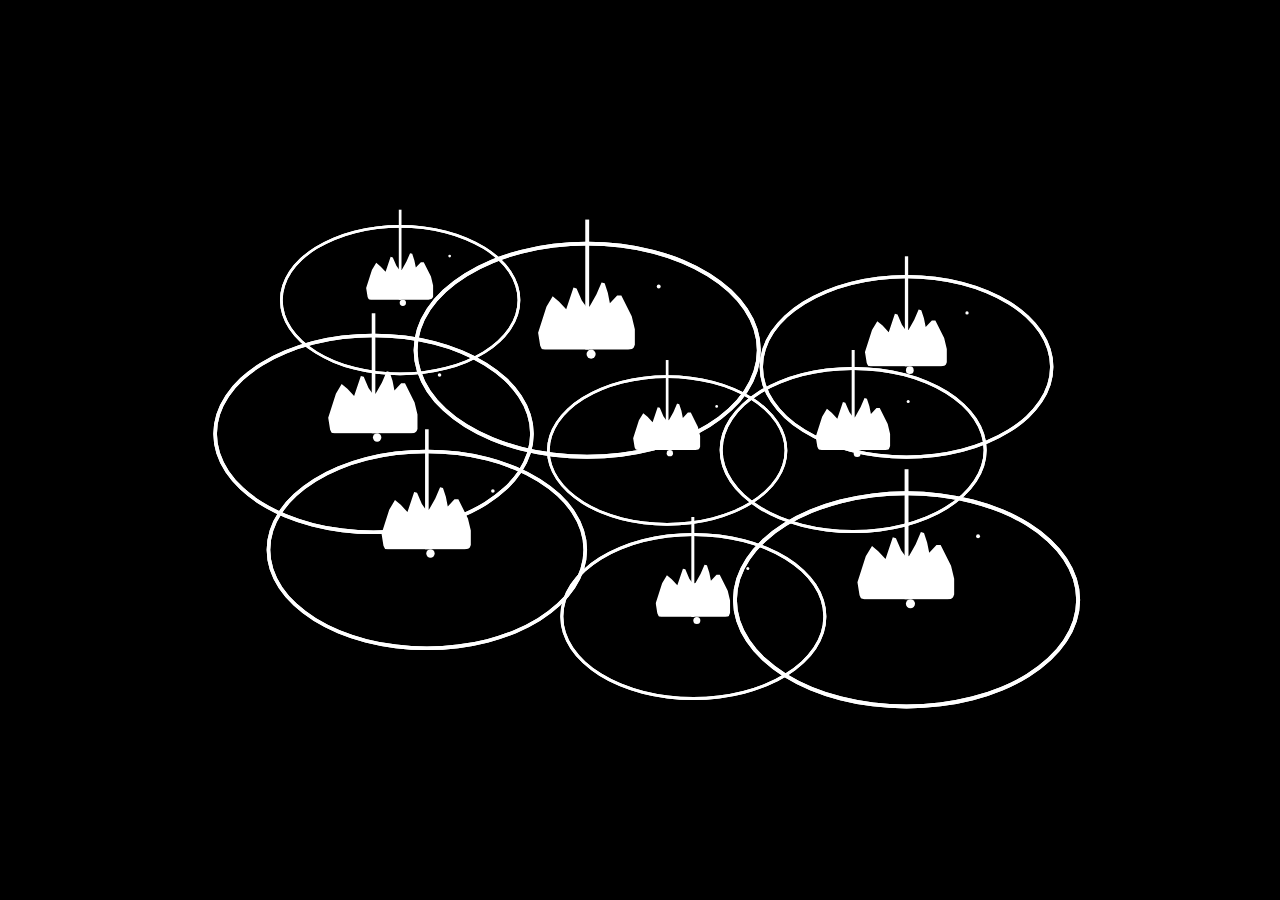
<file: waterfall/index.html>
<!DOCTYPE html>
<html lang="en">
<head>
  <meta charset="UTF-8">
  <meta http-equiv="X-UA-Compatible" content="IE=edge">
  <meta name="viewport" content="width=device-width, initial-scale=1.0">
  <title>Raindrop</title>
  <link rel="stylesheet" href="style.css">
</head>
<body>
  <div class="container">
  
    <div class="rain">
      <div class="drop"></div>
      <div class="waves">
        <div></div>
        <div></div>
      </div>
      <div class="splash"></div>
      <div class="particles">
        <div></div>
        <div></div>
        <div></div>
        <div></div>
      </div>
    </div>
  
    <div class="rain">
      <div class="drop"></div>
      <div class="waves">
        <div></div>
        <div></div>
      </div>
      <div class="splash"></div>
      <div class="particles">
        <div></div>
        <div></div>
        <div></div>
        <div></div>
      </div>
    </div>
  
    <div class="rain">
      <div class="drop"></div>
      <div class="waves">
        <div></div>
        <div></div>
      </div>
      <div class="splash"></div>
      <div class="particles">
        <div></div>
        <div></div>
        <div></div>
        <div></div>
      </div>
    </div>
  
    <div class="rain">
      <div class="drop"></div>
      <div class="waves">
        <div></div>
        <div></div>
      </div>
      <div class="splash"></div>
      <div class="particles">
        <div></div>
        <div></div>
        <div></div>
        <div></div>
      </div>
    </div>
  
    <div class="rain">
      <div class="drop"></div>
      <div class="waves">
        <div></div>
        <div></div>
      </div>
      <div class="splash"></div>
      <div class="particles">
        <div></div>
        <div></div>
        <div></div>
        <div></div>
      </div>
    </div>
  
    <div class="rain">
      <div class="drop"></div>
      <div class="waves">
        <div></div>
        <div></div>
      </div>
      <div class="splash"></div>
      <div class="particles">
        <div></div>
        <div></div>
        <div></div>
        <div></div>
      </div>
    </div>
  
    <div class="rain">
      <div class="drop"></div>
      <div class="waves">
        <div></div>
        <div></div>
      </div>
      <div class="splash"></div>
      <div class="particles">
        <div></div>
        <div></div>
        <div></div>
        <div></div>
      </div>
    </div>
  
    <div class="rain">
      <div class="drop"></div>
      <div class="waves">
        <div></div>
        <div></div>
      </div>
      <div class="splash"></div>
      <div class="particles">
        <div></div>
        <div></div>
        <div></div>
        <div></div>
      </div>
    </div>
  
    <div class="rain">
      <div class="drop"></div>
      <div class="waves">
        <div></div>
        <div></div>
      </div>
      <div class="splash"></div>
      <div class="particles">
        <div></div>
        <div></div>
        <div></div>
        <div></div>
      </div>
    </div>
  
  </div>
</body>
</html>
</file>
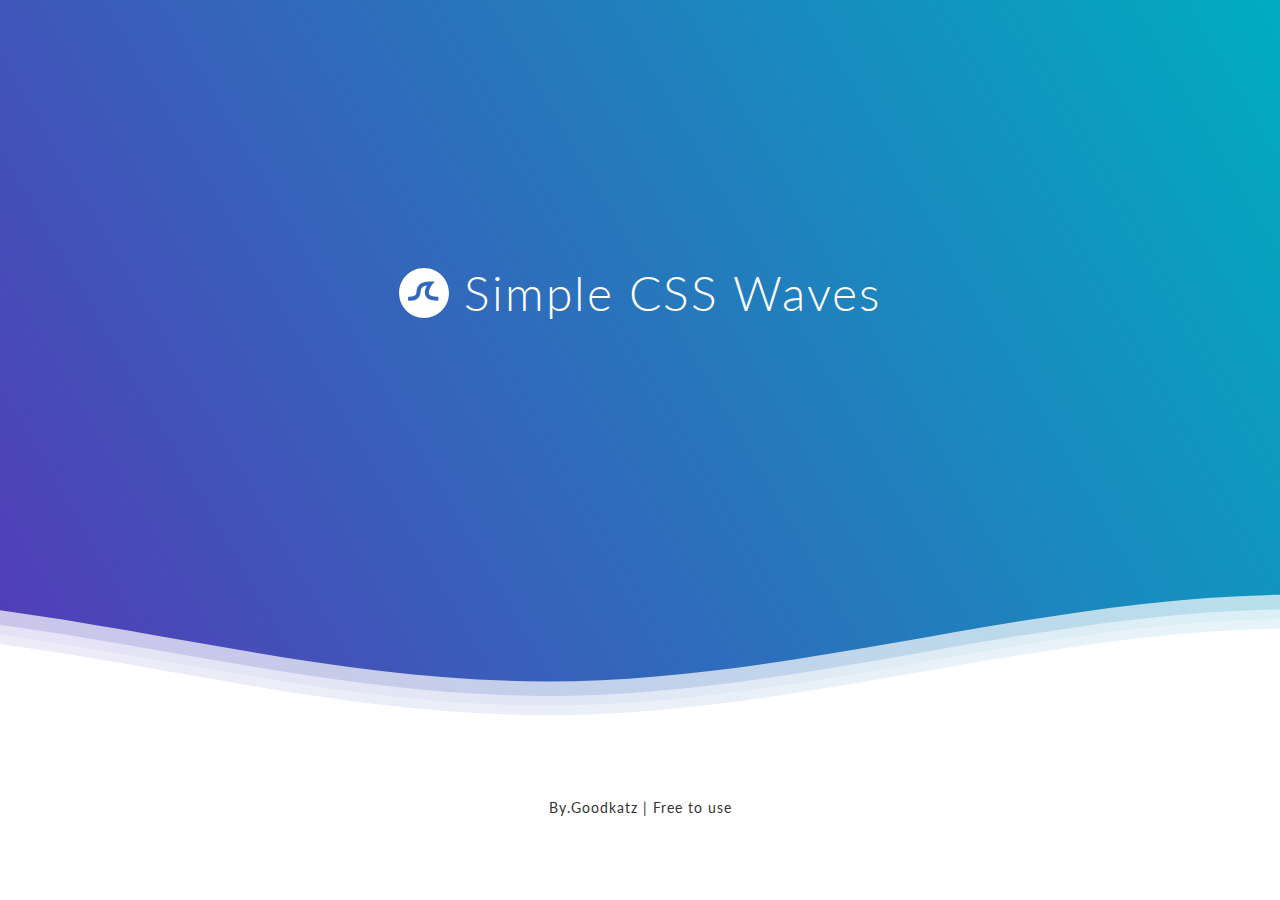
<file: waterwaves/index.html>
<!DOCTYPE html>
<html lang="en">
<head>
  <meta charset="UTF-8">
  <meta http-equiv="X-UA-Compatible" content="IE=edge">
  <meta name="viewport" content="width=device-width, initial-scale=1.0">
  <link rel="stylesheet" href="style.css">
  <title>Water waves</title>
</head>
<body>  
  <div class="header">
  
    <div class="inner-header flex">
      <svg version="1.1" class="logo" baseProfile="tiny" id="Layer_1" xmlns="http://www.w3.org/2000/svg"
        xmlns:xlink="http://www.w3.org/1999/xlink" x="0px" y="0px" viewBox="0 0 500 500" xml:space="preserve">
        <path fill="#FFFFFF" stroke="#000000" stroke-width="10" stroke-miterlimit="10" d="M57,283" />
        <g>
          <path fill="#fff"
            d="M250.4,0.8C112.7,0.8,1,112.4,1,250.2c0,137.7,111.7,249.4,249.4,249.4c137.7,0,249.4-111.7,249.4-249.4
  C499.8,112.4,388.1,0.8,250.4,0.8z M383.8,326.3c-62,0-101.4-14.1-117.6-46.3c-17.1-34.1-2.3-75.4,13.2-104.1
  c-22.4,3-38.4,9.2-47.8,18.3c-11.2,10.9-13.6,26.7-16.3,45c-3.1,20.8-6.6,44.4-25.3,62.4c-19.8,19.1-51.6,26.9-100.2,24.6l1.8-39.7		c35.9,1.6,59.7-2.9,70.8-13.6c8.9-8.6,11.1-22.9,13.5-39.6c6.3-42,14.8-99.4,141.4-99.4h41L333,166c-12.6,16-45.4,68.2-31.2,96.2	c9.2,18.3,41.5,25.6,91.2,24.2l1.1,39.8C390.5,326.2,387.1,326.3,383.8,326.3z" />
        </g>
      </svg>
      <h1>Simple CSS Waves</h1>
    </div>
  
    <!--Waves Container-->
    <div>
      <svg class="waves" xmlns="http://www.w3.org/2000/svg" xmlns:xlink="http://www.w3.org/1999/xlink"
        viewBox="0 24 150 28" preserveAspectRatio="none" shape-rendering="auto">
        <defs>
          <path id="gentle-wave" d="M-160 44c30 0 58-18 88-18s 58 18 88 18 58-18 88-18 58 18 88 18 v44h-352z" />
        </defs>
        <g class="parallax">
          <use xlink:href="#gentle-wave" x="48" y="0" fill="rgba(255,255,255,0.7" />
          <use xlink:href="#gentle-wave" x="48" y="3" fill="rgba(255,255,255,0.5)" />
          <use xlink:href="#gentle-wave" x="48" y="5" fill="rgba(255,255,255,0.3)" />
          <use xlink:href="#gentle-wave" x="48" y="7" fill="#fff" />
        </g>
      </svg>
    </div>
    <!--Waves end-->
  
  </div>
  <!--Header ends-->
  
  <!--Content starts-->
  <div class="content flex">
    <p>By.Goodkatz | Free to use </p>
  </div>
  <!--Content ends-->
</body>
</html>
</file>
<file: waterfall/style.css>
html {
  height: 100%;
}

body {
  height: 100%;
  margin: 0px;
  display: flex;
  justify-content: center;
  align-items: center;
  background-color: black;
  overflow: hidden
}

.container {
  width: 100%;
  height: 100%;
  min-width: 600px;
  max-width: 800px;
  max-height: 500px;
  display: grid;
  grid-template-columns: repeat(3, 1fr);
  grid-template-rows: repeat(3, 1fr);
}

.row {
  display: flex;
  justify-content: center;
  align-items: center;
}

.rain {
  position: relative;
  width: 100%;
  height: 100%;
}

.rain:nth-of-type(1) {
  --duration: 2.7s;
  --delay: 1s;
  transform: translate(10%, 10%) scale(0.9);
}

.rain:nth-of-type(2) {
  --duration: 2.1s;
  --delay: 1.2s;
  transform: translate(-20%, 40%) scale(1.3);
}

.rain:nth-of-type(3) {
  --duration: 2.3s;
  --delay: 2s;
  transform: translate(0%, 50%) scale(1.1);
}

.rain:nth-of-type(4) {
  --duration: 2s;
  --delay: 4s;
  transform: translate(0%, -10%) scale(1.2);
}

.rain:nth-of-type(5) {
  --duration: 2.5s;
  --delay: 0s;
  transform: translate(10%, 0%) scale(0.9);
}

.rain:nth-of-type(6) {
  --duration: 2s;
  --delay: 2.7s;
  transform: translate(-20%, 0%) scale(1);
}

.rain:nth-of-type(7) {
  --duration: 1.8s;
  --delay: 1.3s;
  transform: translate(20%, -40%) scale(1.2);
}

.rain:nth-of-type(8) {
  --duration: 2.2s;
  --delay: 0s;
  transform: translate(20%, 0%) scale(1);
}

.rain:nth-of-type(9) {
  --duration: 2s;
  --delay: 0.5s;
  transform: translate(0%, -10%) scale(1.3);
}

.drop {
  background-color: white;
  width: 3px;
  height: 100px;
  position: absolute;
  top: calc(50% - 100px);
  left: calc(50% - 1.5px);
  animation-name: fall;
  animation-duration: var(--duration);
  animation-delay: var(--delay);
  animation-iteration-count: infinite;
  animation-timing-function: ease-in;
  animation-fill-mode: backwards;
}

@keyframes fall {
  0% {
    transform: translateY(-120vh);
  }

  45% {
    transform: translateY(0%);
    opacity: 1;
  }

  46% {
    opacity: 0;
  }

  100% {
    opacity: 0;
  }
}

.waves>div {
  position: absolute;
  top: 0px;
  left: 0px;
  right: 0px;
  bottom: 0px;
  border-radius: 50%;
  border: solid white 3px;
  animation-name: spread;
  animation-duration: var(--duration);
  animation-delay: var(--delay);
  animation-iteration-count: infinite;
  animation-timing-function: ease-out;
  animation-fill-mode: backwards;
}

.waves>div:nth-child(2) {
  animation-delay: calc(var(--delay) + 0.3s);
  animation-timing-function: linear;
}

@keyframes spread {
  0% {
    transform: scale(0);
    opacity: 1;
  }

  40% {
    transform: scale(0);
    opacity: 1;
  }

  100% {
    transform: scale(1);
    opacity: 0;
  }
}


.splash {
  position: absolute;
  top: 10%;
  bottom: 50%;
  left: 35%;
  right: 35%;
  border-radius: 8px;
  clip-path: polygon(7% 100%, 5% 95%, 3% 80%, 11% 50%, 17% 38%, 23% 44%, 30% 53%, 37% 28%, 40% 29%, 45% 43%, 51% 53%, 59% 36%, 64% 22%, 67% 23%, 70% 34%, 72% 46%, 79% 37%, 83% 37%, 93% 61%, 96% 76%, 96% 94%, 94% 100%);
  background-color: white;
  transform-origin: bottom;
  animation-name: splash;
  animation-duration: var(--duration);
  animation-delay: var(--delay);
  animation-iteration-count: infinite;
  animation-timing-function: ease-out;
  animation-fill-mode: backwards;
}

@keyframes splash {
  0% {
    transform: scale(0.3, 0);
  }

  49% {
    transform: scale(0.3, 0);
  }

  50% {
    transform: scale(0.3, 0.3);
  }

  60% {
    transform: scale(0.7, 1);
  }

  90% {
    transform: scale(1, 0);
  }

  100% {
    transform: scale(1, 0);
  }
}

.particles>div {
  position: absolute;
  border-radius: 100%;
  background-color: white;
  animation-duration: var(--duration);
  animation-delay: var(--delay);
  animation-iteration-count: infinite;
  animation-timing-function: ease;
  animation-fill-mode: backwards;
}

.particles>div:nth-child(1) {
  width: 7px;
  height: 7px;
  top: 50%;
  left: 50%;
  animation-name: jumpLeft;
}

.particles>div:nth-child(2) {
  width: 5px;
  height: 5px;
  top: 30%;
  left: 50%;
  animation-name: jumpLeft;
  animation-delay: calc(var(--delay) + 0.1s);
}

.particles>div:nth-child(3) {
  width: 3px;
  height: 3px;
  top: 20%;
  left: 70%;
  animation-name: jumpRight;
  animation-delay: calc(var(--delay) + 0.15s);
}

.particles>div:nth-child(4) {
  width: 5px;
  height: 5px;
  top: 30%;
  left: 50%;
  animation-name: jumpRight;
  animation-delay: calc(var(--delay) + 0.3s);
}

@keyframes jumpLeft {
  0% {
    transform: translate(0, 0) scale(0);
  }

  45% {
    transform: translate(0, 0) scale(0);
  }

  60% {
    transform: translate(-50px, -90px) scale(1);
  }

  100% {
    transform: translate(-60px, 0px) scale(0.1);
  }
}

@keyframes jumpRight {
  0% {
    transform: translate(0, 0) scale(0);
  }

  45% {
    transform: translate(0, 0) scale(0);
  }

  60% {
    transform: translate(30px, -80px) scale(1);
  }

  100% {
    transform: translate(50px, 0px) scale(0.1);
  }
}
</file>
<file: waterwaves/style.css>
@import url(//fonts.googleapis.com/css?family=Lato:300:400);

body {
  margin: 0;
}

h1 {
  font-family: 'Lato', sans-serif;
  font-weight: 300;
  letter-spacing: 2px;
  font-size: 48px;
}

p {
  font-family: 'Lato', sans-serif;
  letter-spacing: 1px;
  font-size: 14px;
  color: #333333;
}

.header {
  position: relative;
  text-align: center;
  background: linear-gradient(60deg, rgba(84, 58, 183, 1) 0%, rgba(0, 172, 193, 1) 100%);
  color: white;
}

.logo {
  width: 50px;
  fill: white;
  padding-right: 15px;
  display: inline-block;
  vertical-align: middle;
}

.inner-header {
  height: 65vh;
  width: 100%;
  margin: 0;
  padding: 0;
}

.flex {
  /*Flexbox for containers*/
  display: flex;
  justify-content: center;
  align-items: center;
  text-align: center;
}

.waves {
  position: relative;
  width: 100%;
  height: 15vh;
  margin-bottom: -7px;
  /*Fix for safari gap*/
  min-height: 100px;
  max-height: 150px;
}

.content {
  position: relative;
  height: 20vh;
  text-align: center;
  background-color: white;
}

/* Animation */

.parallax>use {
  animation: move-forever 25s cubic-bezier(.55, .5, .45, .5) infinite;
}

.parallax>use:nth-child(1) {
  animation-delay: -2s;
  animation-duration: 7s;
}

.parallax>use:nth-child(2) {
  animation-delay: -3s;
  animation-duration: 10s;
}

.parallax>use:nth-child(3) {
  animation-delay: -4s;
  animation-duration: 13s;
}

.parallax>use:nth-child(4) {
  animation-delay: -5s;
  animation-duration: 20s;
}

@keyframes move-forever {
  0% {
    transform: translate3d(-90px, 0, 0);
  }

  100% {
    transform: translate3d(85px, 0, 0);
  }
}

/*Shrinking for mobile*/
@media (max-width: 768px) {
  .waves {
    height: 40px;
    min-height: 40px;
  }

  .content {
    height: 30vh;
  }

  h1 {
    font-size: 24px;
  }
}
</file>
